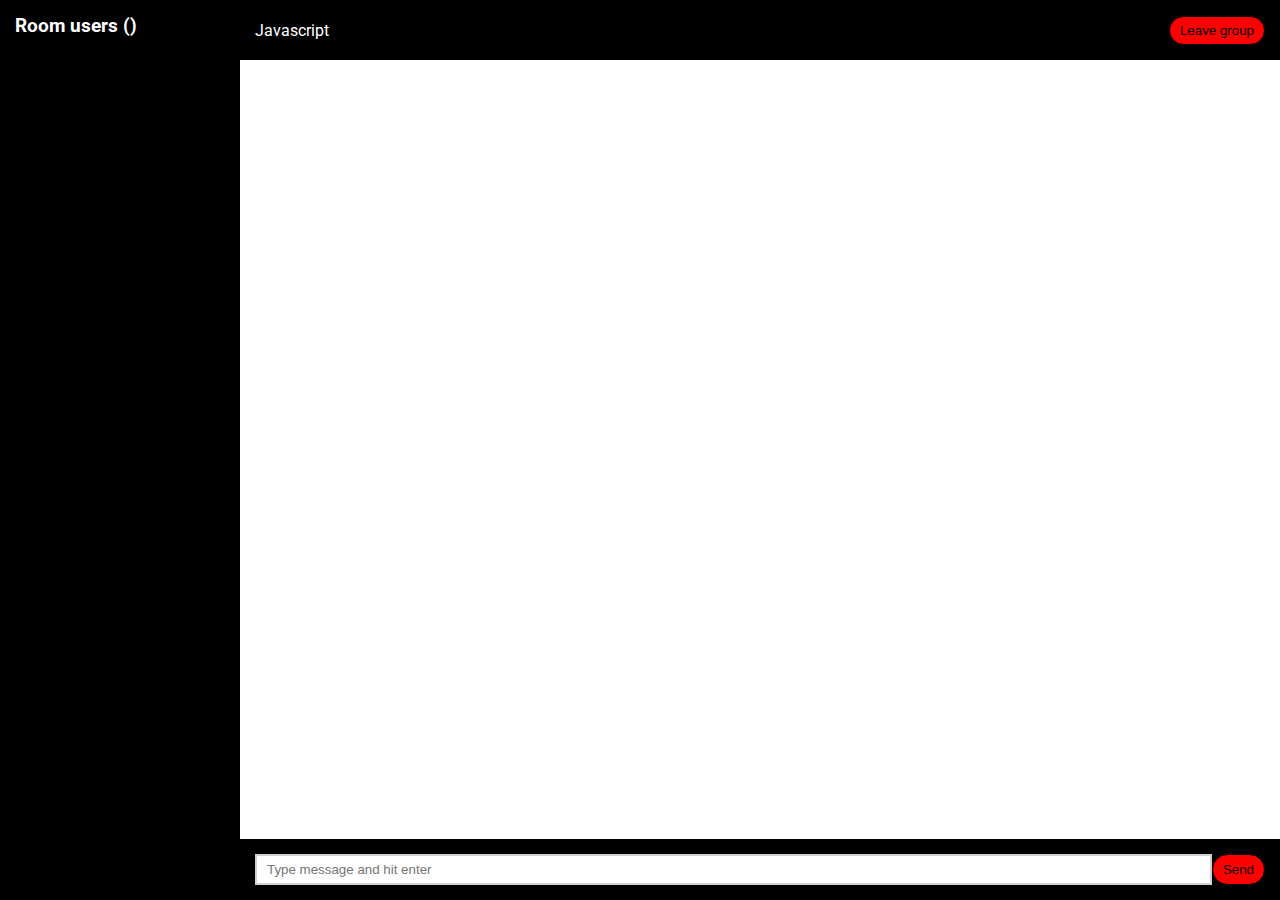
<file: Lolichat/website/public/index.html>
<!DOCTYPE html>
<html lang="en">

<head>
  <meta charset="UTF-8">
  <meta name="viewport" content="width=device-width, initial-scale=1.0">
  <title>LoliChat</title>

  <link href="https://fonts.googleapis.com/css2?family=Roboto:wght@400;700&display=swap" rel="stylesheet">
  <link href="https://cdnjs.cloudflare.com/ajax/libs/font-awesome/5.13.0/css/all.min.css" rel="stylesheet">
  <link rel="stylesheet" href="app.css">
</head>

<body>

  <div class="chat-container">
    <div class="chat-sidebar">
      <h3>Room users (<span id="chatUsersCount"></span>)</h3>
      <div id="chatUsers" class="chat-users">
      </div>
    </div>
    <div class="chat-main">
      <div class="chat-header">
        <div id="groupName" class="group-name">
          Javascript
        </div>
        <div>
          <button id="leaveGroupBtn">Leave group</button>
        </div>
      </div>
      <div id="chatMessages" class="chat-messages">
      </div>
      <div class="chat-footer">
        <form id="messageSendForm">
          <input id="messageInput" type="text" placeholder="Type message and hit enter">
          <button>Send</button>
        </form>
      </div>
    </div>
  </div>
  </div>

  <script src="../static/client.js"></script>
</body>

</html>
</file>
<file: Lolichat/website/public/app.css>
* {
    box-sizing: border-box;
    margin: 0;
    padding: 0;
  }
  
  :root {
    --main-color: #000000 ;
    --main-color-light: #89ebeb;
    --main-color-dark: #000000 ;
  }
  
  html, body {
    height: 100%;
  }
  
  body {
    font-family: Roboto, sans-serif;
    background-color: #000000;
  }
  
  .input-group {
    margin-bottom: 20px;
  }
  
  input[type='text'] {
    outline: 0;
    display: block;
    width: 100%;
    padding: 6px 10px;
    border: 2px solid rgb(209, 209, 209);
    transition: all 0.3s;
  }
  
  input[type='text']:focus {
    border: 2px solid rgb(184, 184, 184);
  }
  
  button {
    outline: 0;
    padding: 6px 10px;
    border: 1px solid var(--main-color);
    border-radius: 25px;
    background-color: #FF0000;
  }
  
  button:active {
    box-shadow: inset 1px 2px 3px rgba(0, 0, 0, 0.3);
    position: relative;
    top: 1px;
  }
  
  .page-login {
    margin-top: 7rem;
    display: flex;
    align-items: center;
    justify-content: center;
    flex-direction: column;
  }
  
  .login-form {
    width: 400px;
    color: white;
    margin: 0 auto;
    background-color: var(--main-color);
    box-shadow: 0px 0px 4px rgba(0, 0, 0, 0.2);
  }
  
  .login-form .form-header, .login-form .form-footer {
    background-color: var(--main-color-dark);
  }
  
  .login-form .form-header, .login-form .form-content, .login-form .form-footer {
    padding: 15px;
  }
  
  .login-form .form-footer {
    text-align: right;
  }
  
  .login-form h2 {
    text-align: center;
  }
  
  .login-form .category-item {
    margin: 10px 0;
    display: block;
    width: 100%;
    padding-left: 20px;
  }
  
  /* Chat page */
  .chat-container {
    display: flex;
    flex-wrap: wrap;
    height: 100%;
    color: #FFF;
    background-color: var(--main-color);
    overflow: hidden;
  }
  
  .chat-header, .chat-sidebar, .chat-footer {
    padding: 15px;
  }
  
  .chat-header {
    display: flex;
    align-items: center;
    width: 100%;
    height: 60px;
  }
  
  .chat-header .group-name {
    flex: 1;
  }
  
  .chat-header .online-users {
    width: 200px;
  }
  
  .chat-main {
    display: flex;
    flex-direction: column;
    flex: 1;
    height: 100%;
    overflow: hidden;
  }
  
  .chat-sidebar {
    width: 240px;
    height: 100%;
    background-color: var(--main-color-dark);
  }
  
  .chat-sidebar h3 {
    margin-bottom: 20px;
  }
  
  .chat-sidebar .chat-user {
    padding: 10px 4px;
  }
  
  .chat-messages {
    flex: 1;
    background-color: #FFF;
    color: var(--main-color-dark);
    padding: 15px;
    display: flex;
    flex-direction: column;
    overflow: auto;
  }
  
  .chat-messages .message {
    border-radius: 8px;
    align-self: flex-start;
    padding: 6px 10px;
    background-color: #dedede;
    margin-bottom: 10px;
  }
  
  .chat-messages .message .message-text {
    font-size: 80%;
  }
  
  .chat-messages .message.message-to {
    background-color: var(--main-color);
    color: #FFF;
    align-self: flex-end;
  }
  
  .chat-footer form {
    display: flex;
  }
</file>
